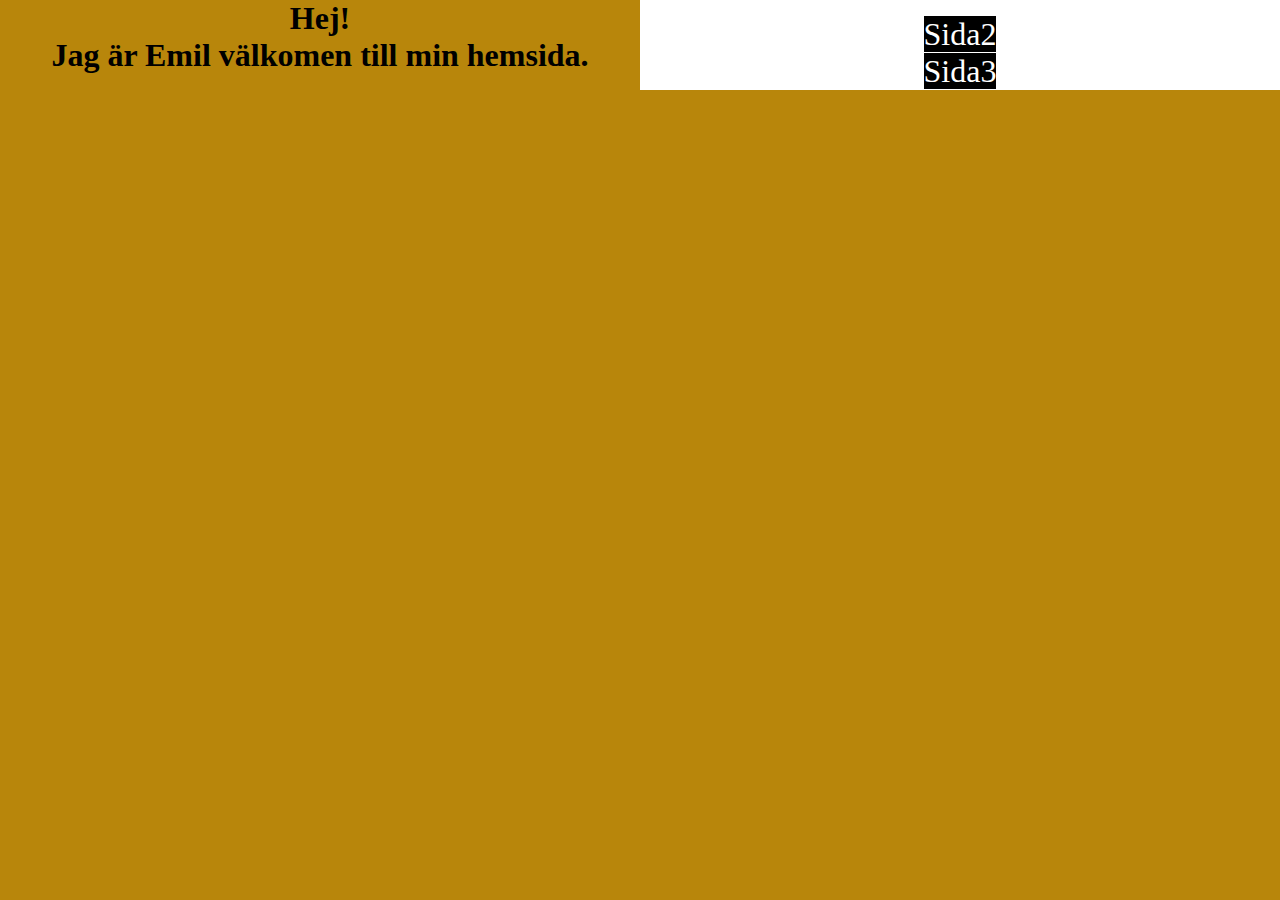
<file: new 1.html>
<!DOCTYPE html>
<html lang="sv">
	<head>
		<meta charset="utf-8">
		<title> Emils Sida</title>
		<link href="new 1.css" rel="stylesheet">

	</head>
	<body class="Container">
		<header>
			<h1>
				Hej!<br>Jag är Emil välkomen till min hemsida.
			</h1>
		</header>
		<nav>
			<ul class="Container2">
				<li>
					<a href="https://www.Google.com"> Sida2</a>
				</li>	
				<li>
					<a href="https://www.Google.com"> Sida3</a>
				</li>
			</ul>
		</nav>
	</body>
</html>
</file>
<file: new 1.css>
h1{
	font-size:2em;
	margin:0;
}
.Container{
	display:grid;
	grid-template-columns:640px 640px 640px;
	grid-template-rows:10vh 10vh 60vh 20vh ;
	grid-template-areas: 
	"header header header"
	"nav nav nav" 
	"main main main"
	"footer footer footer";
}
body {
	background-color: darkgoldenrod;
	margin:0;
}
a{
	text-decoration:none;
	font-size:2em;
	
}
a:hover{
	color:white;
	background-color:black;
}
a:link{
	color:white;
	background-color:black;
}
a:visited{
	color:white;
	background-color:black;
}
ul{
	list-style-type:none;
	padding:0;
}
nav{
	background-color:White;
	text-align:center;
}
header{
	text-align:center;
}
footer > p{
	grid-area: footer;
	font-size:20px;
}
</file>
